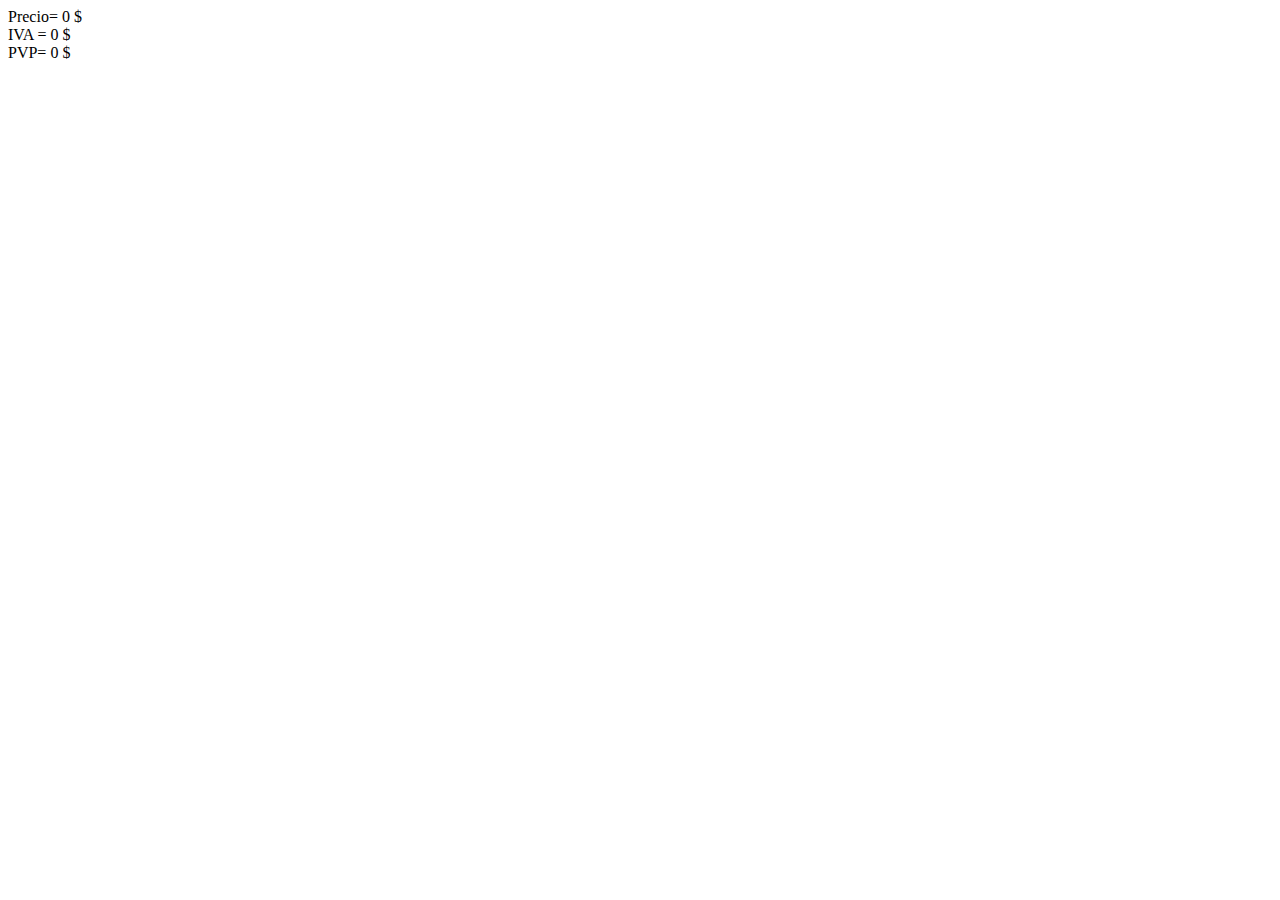
<file: clase 3/index.html>
<!DOCTYPE html>
<html lang="en">
<head>
    <meta charset="UTF-8">
    <meta http-equiv="X-UA-Compatible" content="IE=edge">
    <meta name="viewport" content="width=device-width, initial-scale=1.0">
    <title>Desafio 2</title>
    <script src="desafio2.js"></script>
</head>
<body>

    
</body>
</html>
</file>
